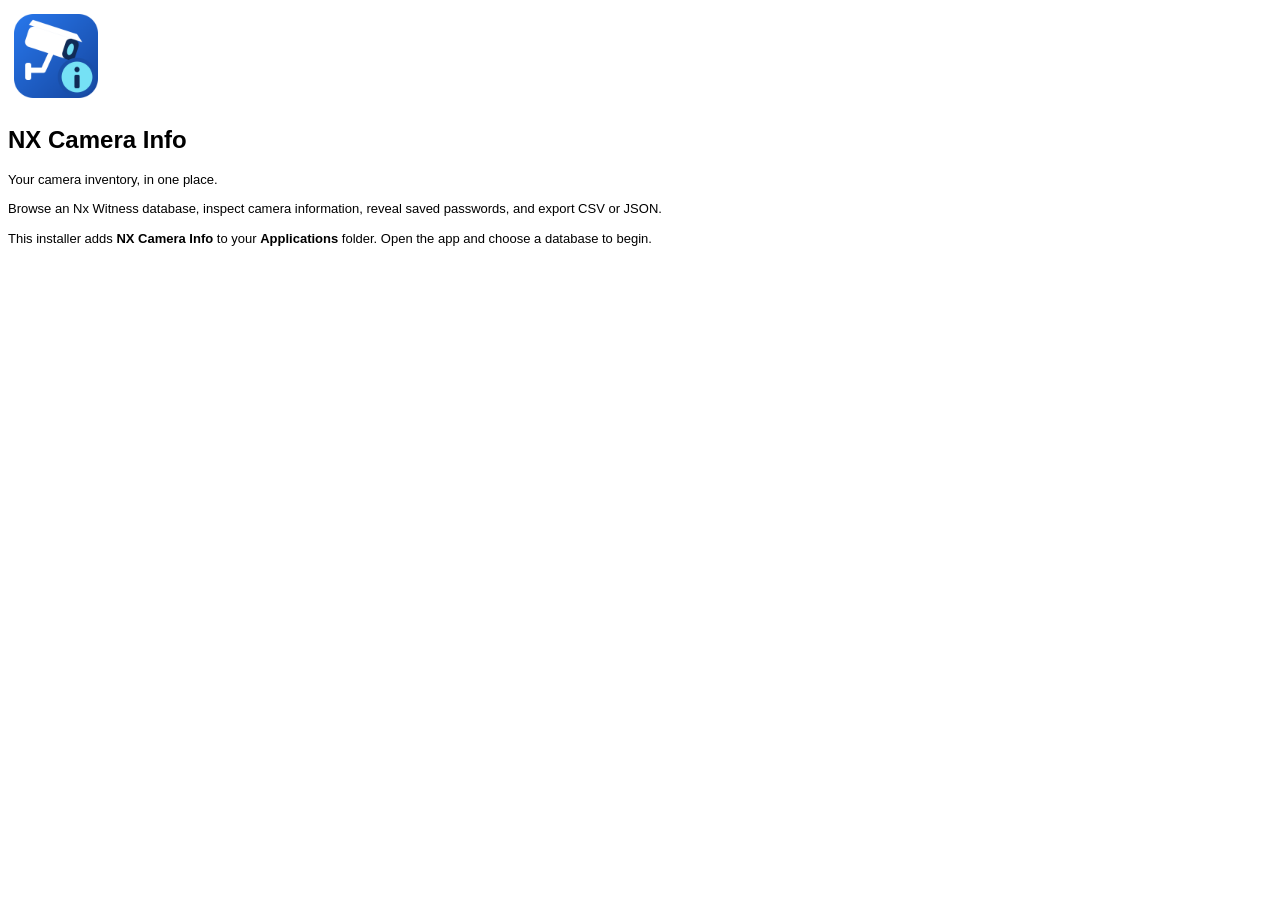
<file: packaging/macos-welcome.html>
<!doctype html>
<html lang="en"><head><meta charset="utf-8"><title>NX Camera Info</title>
<style>body{font-family:-apple-system,Helvetica,sans-serif;font-size:13px;line-height:1.5}h1{font-size:24px;margin:12px 0}p{margin:10px 0}</style>
</head><body>
<img src="icon.png" width="96" height="96" alt="NX Camera Info CCTV camera icon">
<h1>NX Camera Info</h1>
<p>Your camera inventory, in one place.</p>
<p>Browse an Nx Witness database, inspect camera information, reveal saved passwords, and export CSV or JSON.</p>
<p>This installer adds <b>NX Camera Info</b> to your <b>Applications</b> folder. Open the app and choose a database to begin.</p>
</body></html>
</file>
